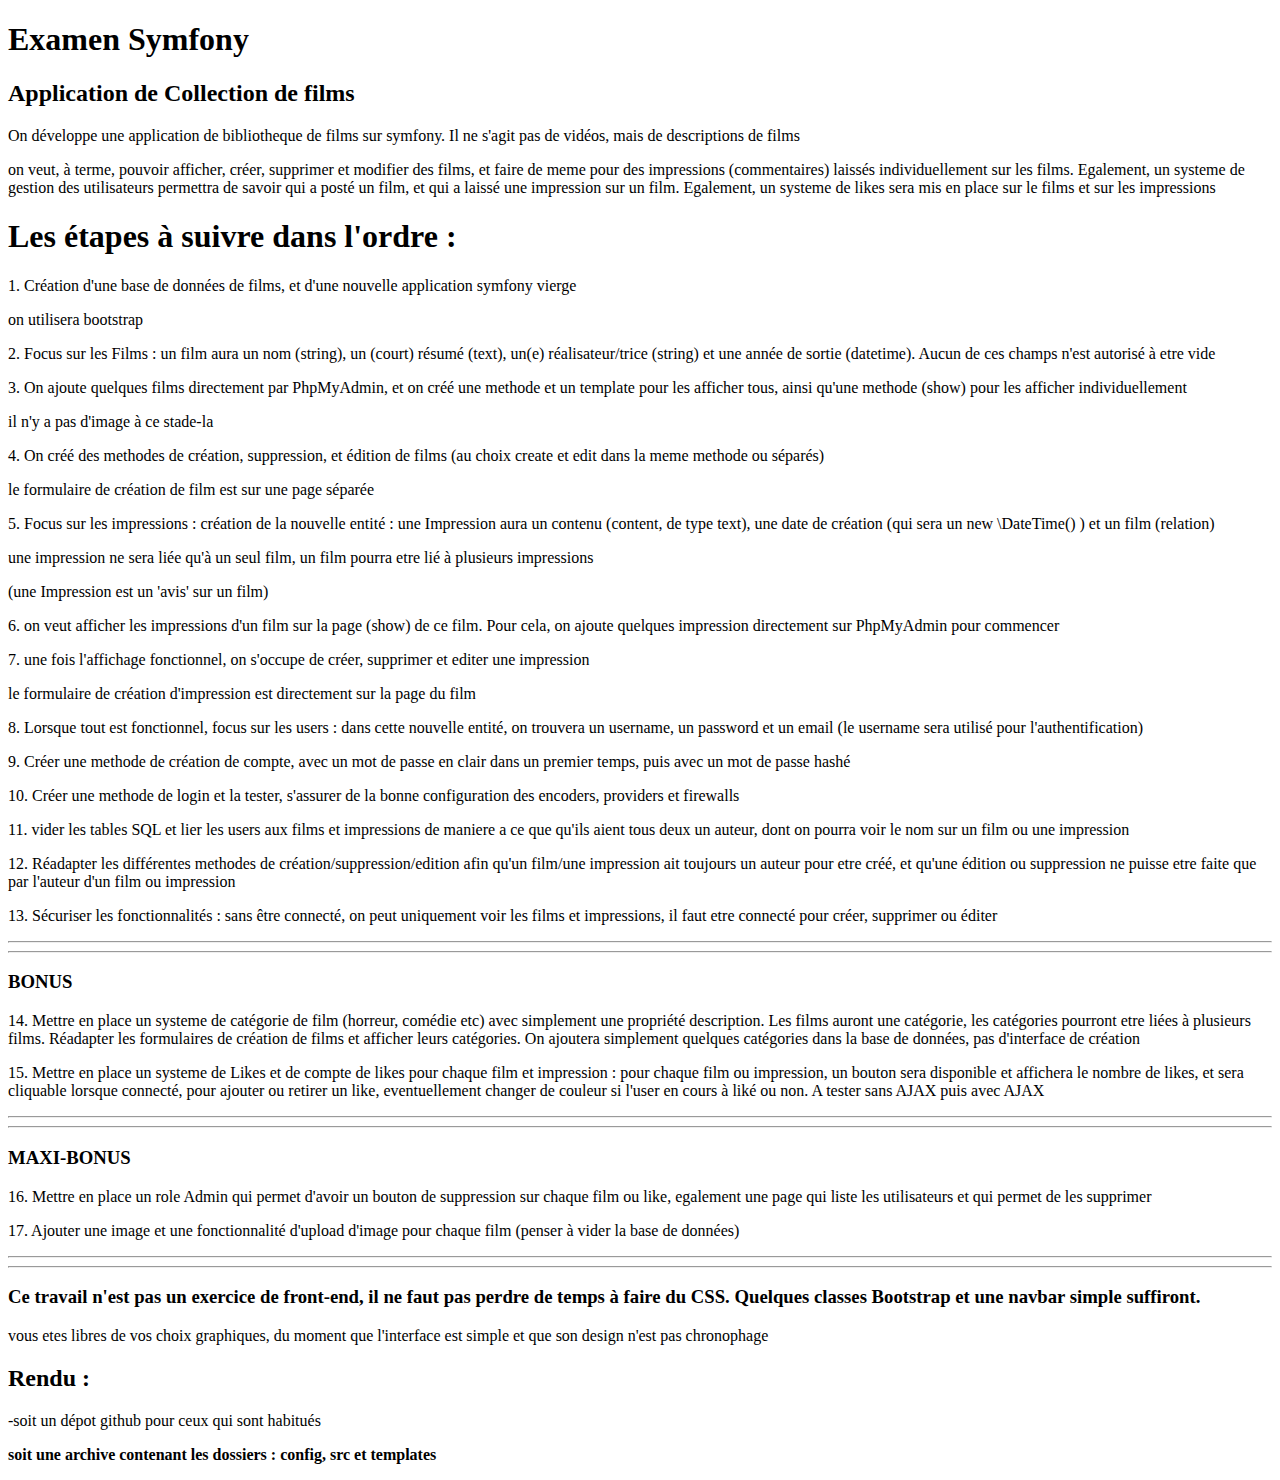
<file: index.html>
<!DOCTYPE html>
<html lang="en">
<head>
    <meta charset="UTF-8">
    <meta http-equiv="X-UA-Compatible" content="IE=edge">
    <meta name="viewport" content="width=device-width, initial-scale=1.0">
    <title>Examen Symfony</title>
    <link href="https://cdn.jsdelivr.net/npm/bootstrap@5.0.2/dist/css/bootstrap.min.css" rel="stylesheet" integrity="sha384-EVSTQN3/azprG1Anm3QDgpJLIm9Nao0Yz1ztcQTwFspd3yD65VohhpuuCOmLASjC" crossorigin="anonymous">

</head>
<body>
    

    <h1>Examen Symfony</h1>


    <h2>Application de Collection de films</h2>

    <p>On développe une application de bibliotheque de films sur symfony. Il ne s'agit pas de vidéos, mais de descriptions de films</p>

    <p>on veut, à terme, pouvoir afficher, créer, supprimer et modifier des films, et faire de meme pour des impressions (commentaires) laissés individuellement sur les films. Egalement, un systeme de gestion des utilisateurs permettra de savoir qui a posté un film, et qui a laissé une impression sur un film. Egalement, un systeme de likes sera mis en place sur le films et sur les impressions</p>

    <h1>Les étapes à suivre dans l'ordre :</h1>

    <p>1. Création d'une base de données de films, et d'une nouvelle application symfony vierge</p>

    <p>on utilisera bootstrap</p>

    <p>2. Focus sur les Films : un film aura un nom (string), un (court) résumé (text), un(e) réalisateur/trice (string) et une année de sortie (datetime). Aucun de ces champs n'est autorisé à etre vide</p>

    <p>3. On ajoute quelques films directement par PhpMyAdmin, et on créé une methode et un template pour les afficher tous, ainsi qu'une methode (show) pour les afficher individuellement</p>

    <p>il n'y a pas d'image à ce stade-la</p>
    <p>4. On créé des methodes de création, suppression, et édition de films (au choix create et edit dans la meme methode ou séparés)</p>
    <p>le formulaire de création de film est sur une page séparée</p>
    <p>5. Focus sur les impressions : création de la nouvelle entité : une Impression aura un contenu (content, de type text), une date de création (qui sera un new \DateTime() ) et un film (relation)</p>
    <p>une impression ne sera liée qu'à un seul film, un film pourra etre lié à plusieurs impressions</p>
    <p>(une Impression est un 'avis' sur un film)</p>

    <p>6. on veut afficher les impressions d'un film sur la page (show) de ce film. Pour cela, on ajoute quelques impression directement sur PhpMyAdmin pour commencer</p>
    <p>7. une fois l'affichage fonctionnel, on s'occupe de créer, supprimer et editer une impression</p>
    <p>le formulaire de création d'impression est directement sur la page du film</p>
    <p>8. Lorsque tout est fonctionnel, focus sur les users : dans cette nouvelle entité, on trouvera un username, un password et un email (le username sera utilisé pour l'authentification)</p>

    <p>9. Créer une methode de création de compte, avec un mot de passe en clair dans un premier temps, puis avec un mot de passe hashé</p>
    <p>10. Créer une methode de login et la tester, s'assurer de la bonne configuration des encoders, providers et firewalls</p>

    <p>11. vider les tables SQL et lier les users aux films et impressions de maniere a ce que qu'ils aient tous deux un auteur, dont on pourra voir le nom sur un film ou une impression</p>
    <p>12. Réadapter les différentes methodes de création/suppression/edition afin qu'un film/une impression ait toujours un auteur pour etre créé, et qu'une édition ou suppression ne puisse etre faite que par l'auteur d'un film ou impression</p>

    <p>13. Sécuriser les fonctionnalités : sans être connecté, on peut uniquement voir les films et impressions, il faut etre connecté pour créer, supprimer ou éditer</p>
    <hr><hr><h3>BONUS</h3>
    <p>14. Mettre en place un systeme de catégorie de film (horreur, comédie etc) avec simplement une propriété description. Les films auront une catégorie, les catégories pourront etre liées à plusieurs films. Réadapter les formulaires de création de films et afficher leurs catégories. On ajoutera simplement quelques catégories dans la base de données, pas d'interface de création</p>
    <p>15. Mettre en place un systeme de Likes et de compte de likes pour chaque film et impression : pour chaque film ou impression, un bouton sera disponible et affichera le nombre de likes, et sera cliquable lorsque connecté, pour ajouter ou retirer un like, eventuellement changer de couleur si l'user en cours à liké ou non. A tester sans AJAX puis avec AJAX</p>
    <hr><hr><h3>MAXI-BONUS</h3>

    <p>16. Mettre en place un role Admin qui permet d'avoir un bouton de suppression sur chaque film ou like, egalement une page qui liste les utilisateurs et qui permet de les supprimer</p>

    <p>17. Ajouter une image et une fonctionnalité d'upload d'image pour chaque film (penser à vider la base de données)</p>
    <hr><hr>

    <h3>Ce travail n'est pas un exercice de front-end, il ne faut pas perdre de temps à faire du CSS. Quelques classes Bootstrap et une navbar simple suffiront.</h3>
    <p>vous etes libres de vos choix graphiques, du moment que l'interface est simple et que son design n'est pas chronophage</p>
    <h2>Rendu :</h3>
        <p>-soit un dépot github pour ceux qui sont habitués</p>
        <p> <strong> soit une archive contenant les dossiers : config, src et templates</strong></p>
</body>
</html>
</file>
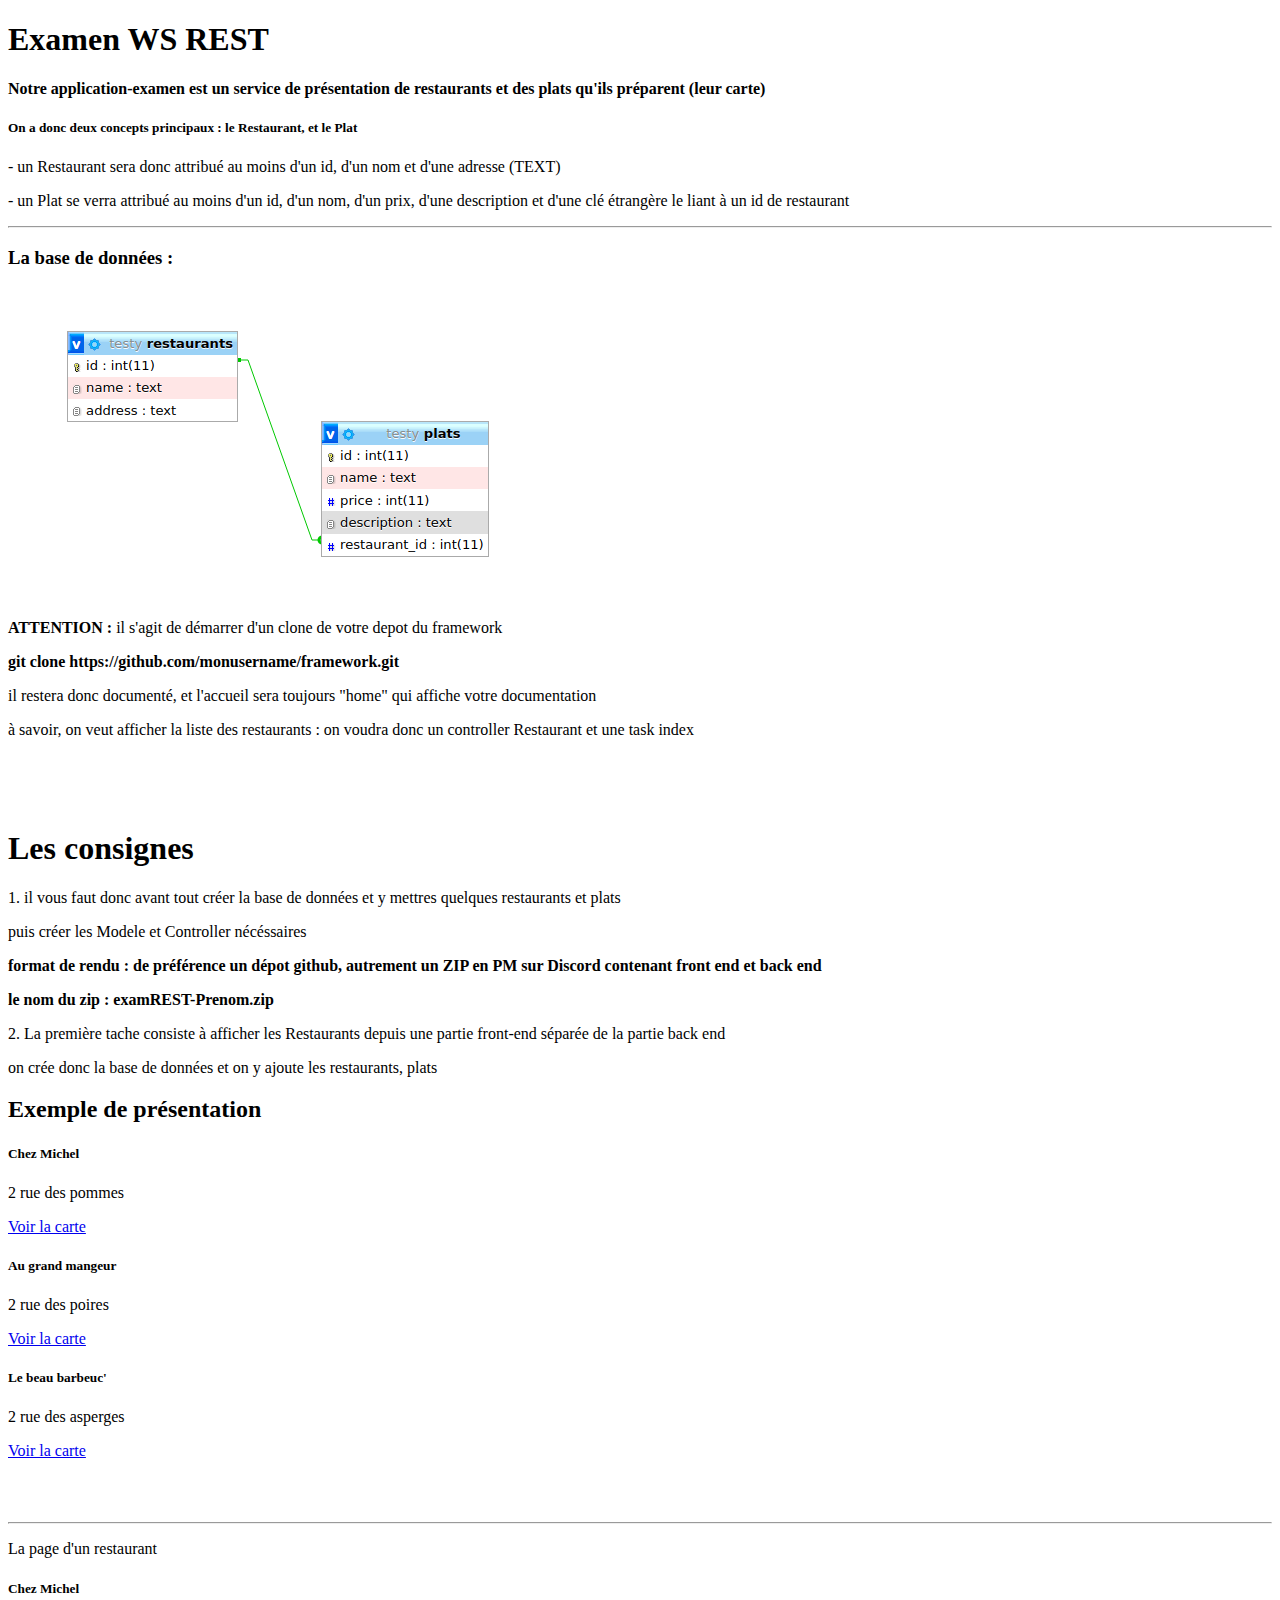
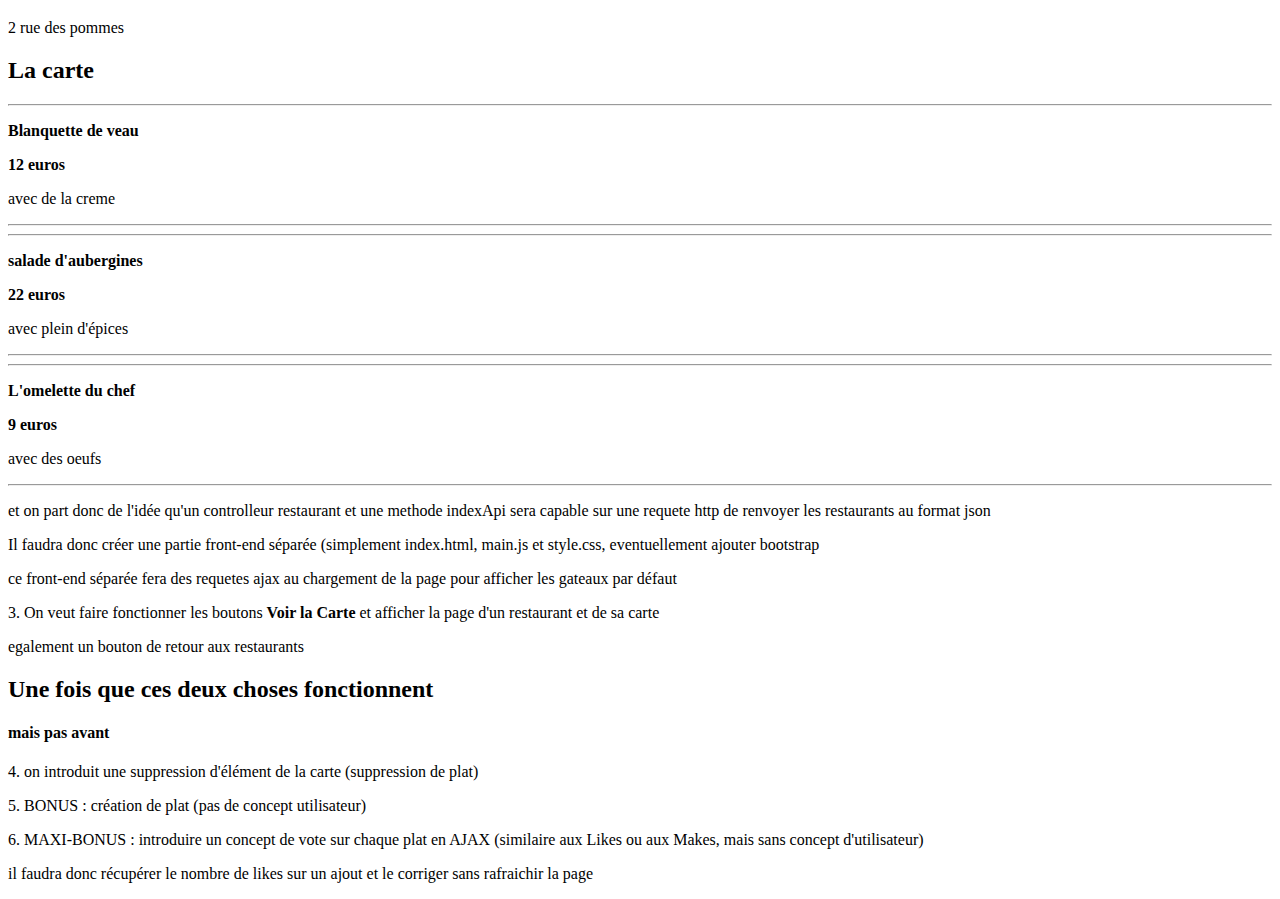
<file: examREST/index.html>
<!DOCTYPE html>
<html lang="en">
<head>
    <meta charset="UTF-8">
    <meta http-equiv="X-UA-Compatible" content="IE=edge">
    <meta name="viewport" content="width=device-width, initial-scale=1.0">
    <title>Exam WS REST</title>
    <link href="https://cdn.jsdelivr.net/npm/bootstrap@5.0.1/dist/css/bootstrap.min.css" rel="stylesheet" integrity="sha384-+0n0xVW2eSR5OomGNYDnhzAbDsOXxcvSN1TPprVMTNDbiYZCxYbOOl7+AMvyTG2x" crossorigin="anonymous">

</head>
<body>
    <div class="container text-center">
        <h1>Examen WS REST</h1>

        <h4>Notre application-examen est un service de présentation de restaurants et des plats qu'ils préparent (leur carte)</h4>

        <h5>On a donc deux concepts principaux : le Restaurant, et le Plat</h5>

            <p>- un Restaurant sera donc attribué au moins d'un id, d'un nom et d'une adresse  (TEXT)</p>
            <p>- un Plat se verra attribué au moins d'un id, d'un nom, d'un prix, d'une description et d'une clé étrangère le liant à un id de restaurant</p>

                    <hr>
            <h3>La base de données : </h3>

                <img src="db.png" alt="">


        <p><strong>ATTENTION : </strong> il s'agit de démarrer d'un clone de votre depot du framework</p>
 <p><strong>git clone https://github.com/monusername/framework.git</strong></p>
        <p>il restera donc documenté, et l'accueil sera toujours "home" qui affiche votre documentation</p>


        <p>à savoir, on veut afficher la liste des restaurants : on voudra donc un controller Restaurant et une task index </p>


<br><br><br>  <h1>Les consignes</h1>

        <p>1. il vous faut donc avant tout créer la base de données et y mettres quelques restaurants et plats</p>
        <p>puis créer les Modele et Controller nécéssaires</p>               

    <p><strong>format de rendu : de préférence un dépot github, autrement un ZIP en PM sur Discord contenant front end et back end</strong></p>
                <p><strong>le nom du zip : examREST-Prenom.zip</strong></p>

              

           


            <p>2. La première tache consiste à afficher les Restaurants depuis une partie front-end séparée de la partie back end </p>
                <p>on crée donc la base de données et on y ajoute les restaurants, plats </p>

                <h2>Exemple de présentation</h2>
                <div class="row">

                    <div class="col-4">

                        <div class="card" style="width: 18rem;">
                            <div class="card-body">
                              <h5 class="card-title">Chez Michel</h5>
                              <p class="card-text">2 rue des pommes</p>
                              <a href="#" class="btn btn-primary">Voir la carte</a>
                            </div>
                          </div>
                    </div>

                     <div class="col-4">

                        <div class="card" style="width: 18rem;">
                            <div class="card-body">
                              <h5 class="card-title">Au grand mangeur</h5>
                              <p class="card-text">2 rue des poires</p>
                              <a href="#" class="btn btn-primary">Voir la carte</a>
                            </div>
                          </div>
                    </div> <div class="col-4">

                        <div class="card" style="width: 18rem;">
                            <div class="card-body">
                              <h5 class="card-title">Le beau barbeuc'</h5>
                              <p class="card-text">2 rue des asperges</p>
                              <a href="#" class="btn btn-primary">Voir la carte</a>
                            </div>
                          </div>
                    </div>
                </div>

<br><br><br>
<hr>
<p>La page d'un restaurant</p>

<div class="row justify-content-center">

    <div class="card" style="width: 18rem;">
        <div class="card-body">
          <h5 class="card-title">Chez Michel</h5>
          <p class="card-text">2 rue des pommes</p>
        </div>
      </div>
</div>

<h2>La carte</h2>

<div class="row py-2">
    <hr>
    <p><strong>Blanquette de veau</strong></p>
    <p><strong>12 euros</strong></p>
    <p>avec de la creme</p>
<hr>
</div>
<div class="row py-2">
    <hr>
    <p><strong>salade d'aubergines</strong></p>
    <p><strong>22 euros</strong></p>

    <p>avec plein d'épices</p>
<hr>
</div>
<div class="row py-2">
    <hr>
    <p><strong>L'omelette du chef</strong></p>
    <p><strong>9 euros</strong></p>

<p>avec des oeufs</p><hr>
</div>


</div>

    <p>et on part donc de l'idée qu'un controlleur restaurant et une methode indexApi sera capable sur une requete http de renvoyer les restaurants au format json</p>


    <p>Il faudra donc créer une partie front-end séparée  (simplement index.html, main.js et style.css, eventuellement ajouter bootstrap</p>
    <p>ce front-end séparée fera des requetes ajax au chargement de la page pour afficher les gateaux par défaut</p>

    <p>3. On veut faire fonctionner les boutons <strong>Voir la Carte</strong> et afficher la page d'un restaurant et de sa carte </p>
    <p>egalement un bouton de retour aux restaurants</p>

    <h2>Une fois que ces deux choses fonctionnent</h2>
    <h4>mais pas avant</h4>
    <p>4. on introduit une suppression d'élément de la carte (suppression de plat)</p>






    <p>5. BONUS : création de plat (pas de concept utilisateur)</p>

    <p>6. MAXI-BONUS : introduire un concept de vote sur chaque plat en AJAX (similaire aux Likes ou aux Makes, mais sans concept d'utilisateur) </p>
    <p>il faudra donc récupérer le nombre de likes sur un ajout et le corriger sans rafraichir la page</p>


    <script src="https://cdn.jsdelivr.net/npm/bootstrap@5.0.1/dist/js/bootstrap.bundle.min.js" integrity="sha384-gtEjrD/SeCtmISkJkNUaaKMoLD0//ElJ19smozuHV6z3Iehds+3Ulb9Bn9Plx0x4" crossorigin="anonymous"></script>

</body>
</html>
</file>
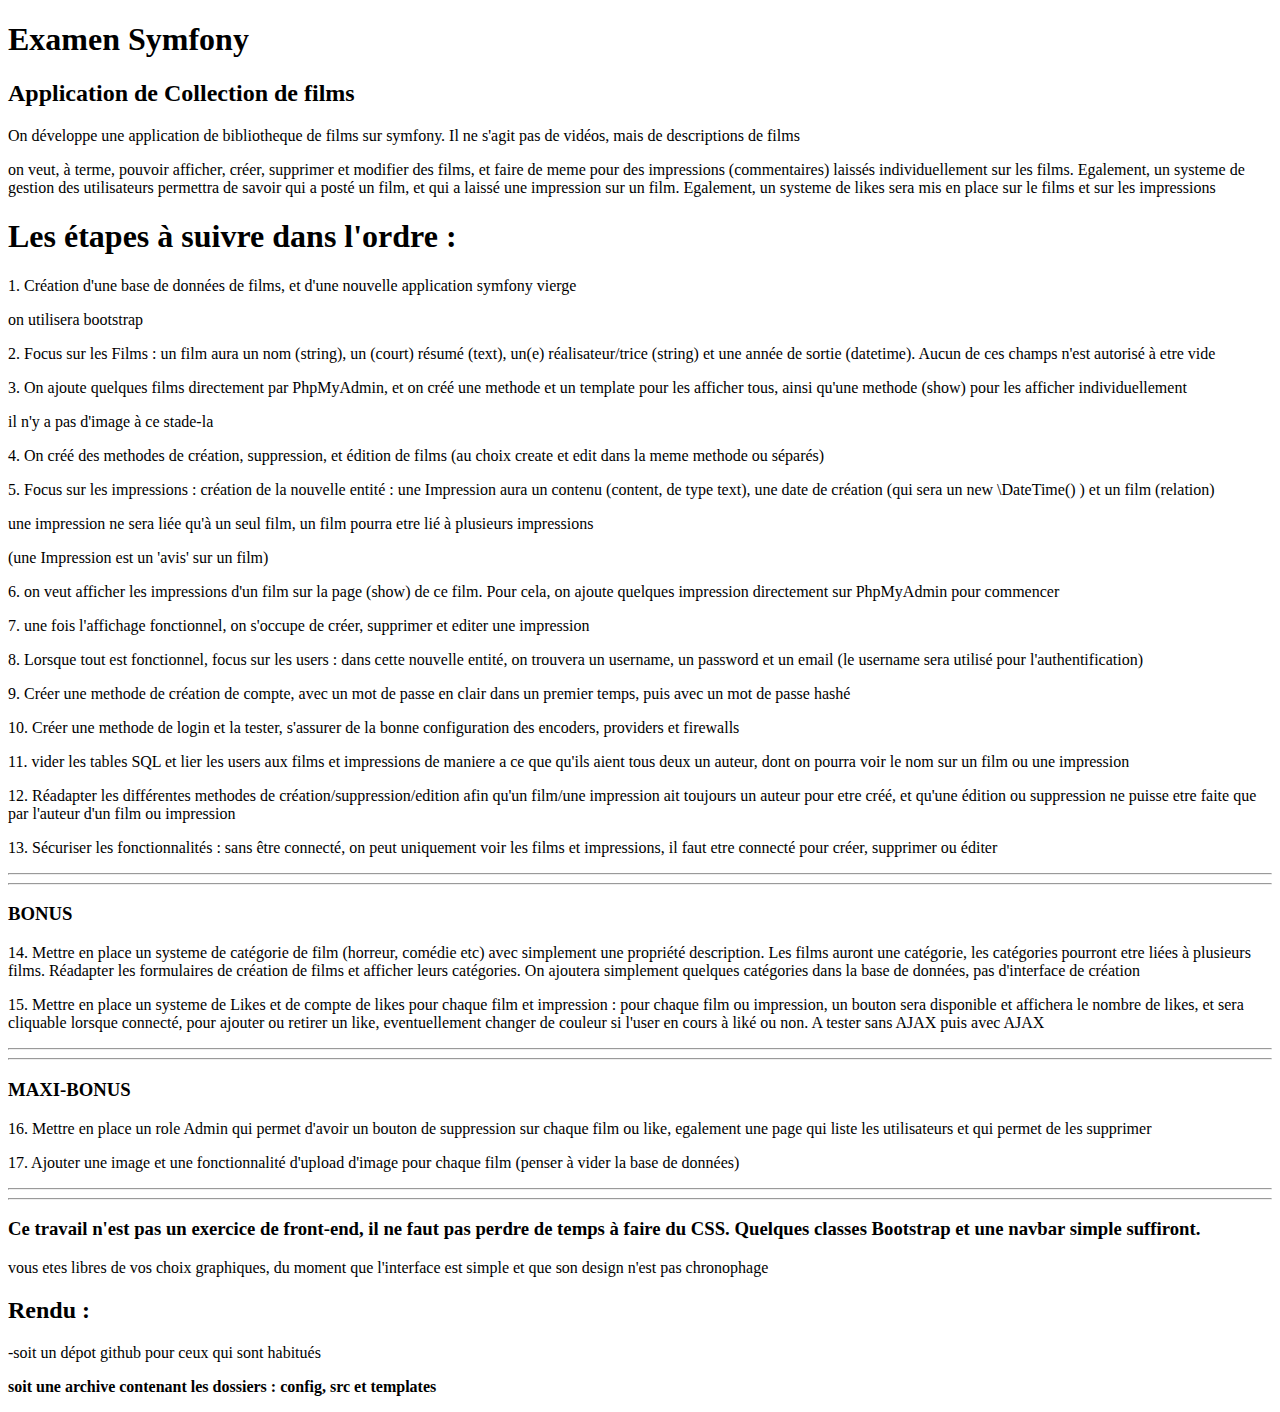
<file: examsymfony/index.html>
<!DOCTYPE html>
<html lang="en">
<head>
    <meta charset="UTF-8">
    <meta http-equiv="X-UA-Compatible" content="IE=edge">
    <meta name="viewport" content="width=device-width, initial-scale=1.0">
    <title>Examen Symfony</title>
    <link href="https://cdn.jsdelivr.net/npm/bootstrap@5.0.2/dist/css/bootstrap.min.css" rel="stylesheet" integrity="sha384-EVSTQN3/azprG1Anm3QDgpJLIm9Nao0Yz1ztcQTwFspd3yD65VohhpuuCOmLASjC" crossorigin="anonymous">

</head>
<body>
    

    <h1>Examen Symfony</h1>


    <h2>Application de Collection de films</h2>

    <p>On développe une application de bibliotheque de films sur symfony. Il ne s'agit pas de vidéos, mais de descriptions de films</p>

    <p>on veut, à terme, pouvoir afficher, créer, supprimer et modifier des films, et faire de meme pour des impressions (commentaires) laissés individuellement sur les films. Egalement, un systeme de gestion des utilisateurs permettra de savoir qui a posté un film, et qui a laissé une impression sur un film. Egalement, un systeme de likes sera mis en place sur le films et sur les impressions</p>

    <h1>Les étapes à suivre dans l'ordre :</h1>

    <p>1. Création d'une base de données de films, et d'une nouvelle application symfony vierge</p>

    <p>on utilisera bootstrap</p>

    <p>2. Focus sur les Films : un film aura un nom (string), un (court) résumé (text), un(e) réalisateur/trice (string) et une année de sortie (datetime). Aucun de ces champs n'est autorisé à etre vide</p>

    <p>3. On ajoute quelques films directement par PhpMyAdmin, et on créé une methode et un template pour les afficher tous, ainsi qu'une methode (show) pour les afficher individuellement</p>

    <p>il n'y a pas d'image à ce stade-la</p>
    <p>4. On créé des methodes de création, suppression, et édition de films (au choix create et edit dans la meme methode ou séparés)</p>

    <p>5. Focus sur les impressions : création de la nouvelle entité : une Impression aura un contenu (content, de type text), une date de création (qui sera un new \DateTime() ) et un film (relation)</p>
    <p>une impression ne sera liée qu'à un seul film, un film pourra etre lié à plusieurs impressions</p>
    <p>(une Impression est un 'avis' sur un film)</p>

    <p>6. on veut afficher les impressions d'un film sur la page (show) de ce film. Pour cela, on ajoute quelques impression directement sur PhpMyAdmin pour commencer</p>
    <p>7. une fois l'affichage fonctionnel, on s'occupe de créer, supprimer et editer une impression</p>

    <p>8. Lorsque tout est fonctionnel, focus sur les users : dans cette nouvelle entité, on trouvera un username, un password et un email (le username sera utilisé pour l'authentification)</p>

    <p>9. Créer une methode de création de compte, avec un mot de passe en clair dans un premier temps, puis avec un mot de passe hashé</p>
    <p>10. Créer une methode de login et la tester, s'assurer de la bonne configuration des encoders, providers et firewalls</p>

    <p>11. vider les tables SQL et lier les users aux films et impressions de maniere a ce que qu'ils aient tous deux un auteur, dont on pourra voir le nom sur un film ou une impression</p>
    <p>12. Réadapter les différentes methodes de création/suppression/edition afin qu'un film/une impression ait toujours un auteur pour etre créé, et qu'une édition ou suppression ne puisse etre faite que par l'auteur d'un film ou impression</p>

    <p>13. Sécuriser les fonctionnalités : sans être connecté, on peut uniquement voir les films et impressions, il faut etre connecté pour créer, supprimer ou éditer</p>
    <hr><hr><h3>BONUS</h3>
    <p>14. Mettre en place un systeme de catégorie de film (horreur, comédie etc) avec simplement une propriété description. Les films auront une catégorie, les catégories pourront etre liées à plusieurs films. Réadapter les formulaires de création de films et afficher leurs catégories. On ajoutera simplement quelques catégories dans la base de données, pas d'interface de création</p>
    <p>15. Mettre en place un systeme de Likes et de compte de likes pour chaque film et impression : pour chaque film ou impression, un bouton sera disponible et affichera le nombre de likes, et sera cliquable lorsque connecté, pour ajouter ou retirer un like, eventuellement changer de couleur si l'user en cours à liké ou non. A tester sans AJAX puis avec AJAX</p>
    <hr><hr><h3>MAXI-BONUS</h3>

    <p>16. Mettre en place un role Admin qui permet d'avoir un bouton de suppression sur chaque film ou like, egalement une page qui liste les utilisateurs et qui permet de les supprimer</p>

    <p>17. Ajouter une image et une fonctionnalité d'upload d'image pour chaque film (penser à vider la base de données)</p>
    <hr><hr>

    <h3>Ce travail n'est pas un exercice de front-end, il ne faut pas perdre de temps à faire du CSS. Quelques classes Bootstrap et une navbar simple suffiront.</h3>
    <p>vous etes libres de vos choix graphiques, du moment que l'interface est simple et que son design n'est pas chronophage</p>
    <h2>Rendu :</h3>
        <p>-soit un dépot github pour ceux qui sont habitués</p>
        <p> <strong> soit une archive contenant les dossiers : config, src et templates</strong></p>
</body>
</html>
</file>
